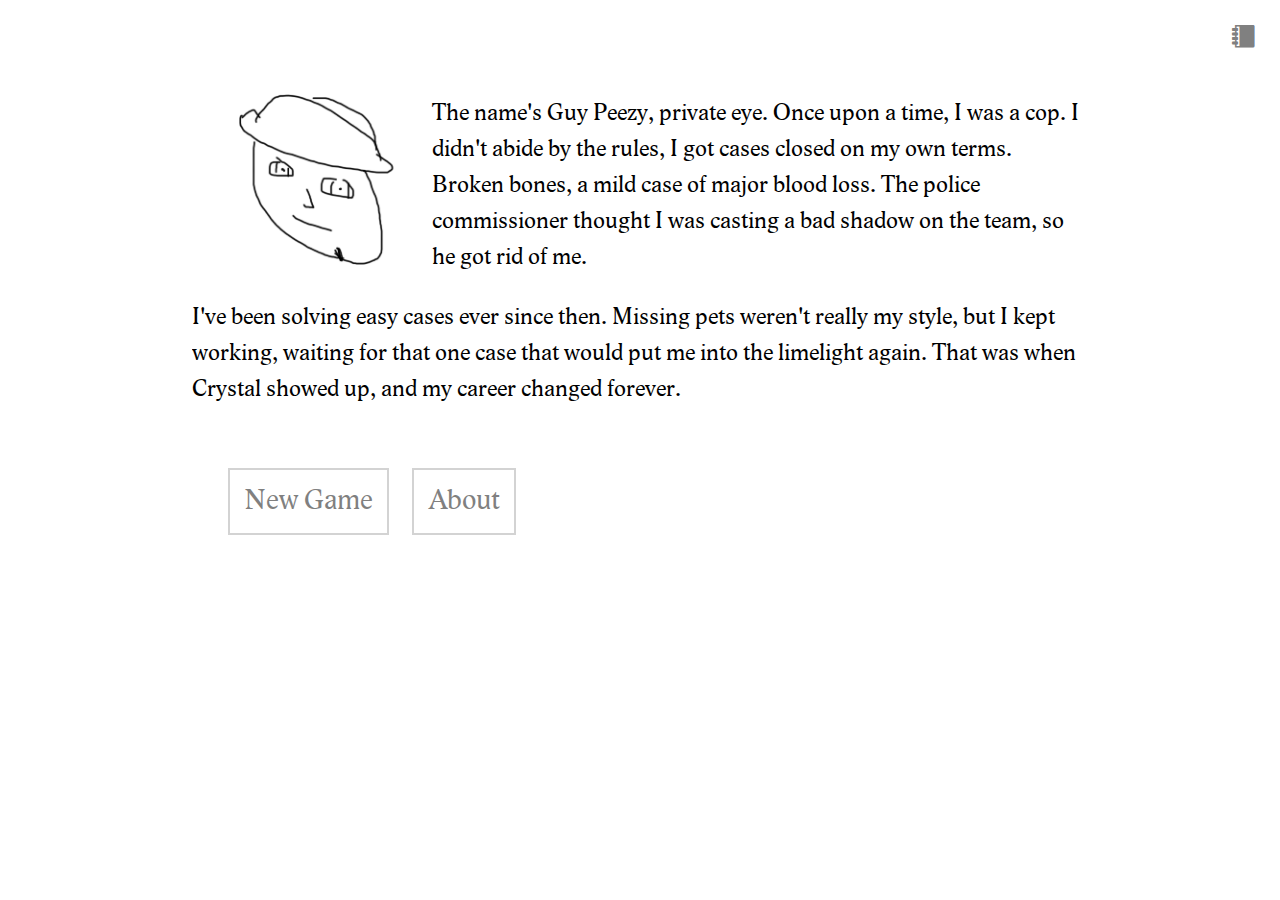
<file: index.html>
<!DOCTYPE html>
<html>
<char type="utf-8"></char>
<meta name="viewport" content="user-scalable=no, initial-scale=0.7, maximum-scale=1, minimum-scale=1, width=device-width, height=device-height, target-densitydpi=device-dpi" />

<head>
    <title>Peezy Game</title>
    <link rel=stylesheet href="assets/css/main.css">
    <link rel="stylesheet" href="assets/fonts/icomoon/style.css">
    <link rel="stylesheet" href="assets/fonts/LidoSTF/LidoSTF.css">
</head>

<body>
    <div class="wrapper">

        <div id="menu-container">
            <div id="journal-button">
                <a id="journal" href="journal.html"><span aria-hidden="true" data-icon="&#9998;" class="icon-journal"></span></a>
            </div>
        </div>
        <div id="scene">
            <div id="image-div">
                <img id="scene-image">
            </div>
            <div id="scene-description">
            </div>
            <div id="scene-options">
            </div>
            <div id="scene-textfield">
                <input id="search" class="textfield" type="text" placeholder="Search for..."></input>
                <p id="search-message">Can't search that.</p>
            </div>

            <script type="text/javascript" src="assets/js/jquery-2.1.1.min.js"></script>
            <script src="assets/js/scene.js"></script>
            <script src="assets/js/engine.js"></script>
        </div>
        <div class="push"></div>
    </div>
</body>

</html>
</file>
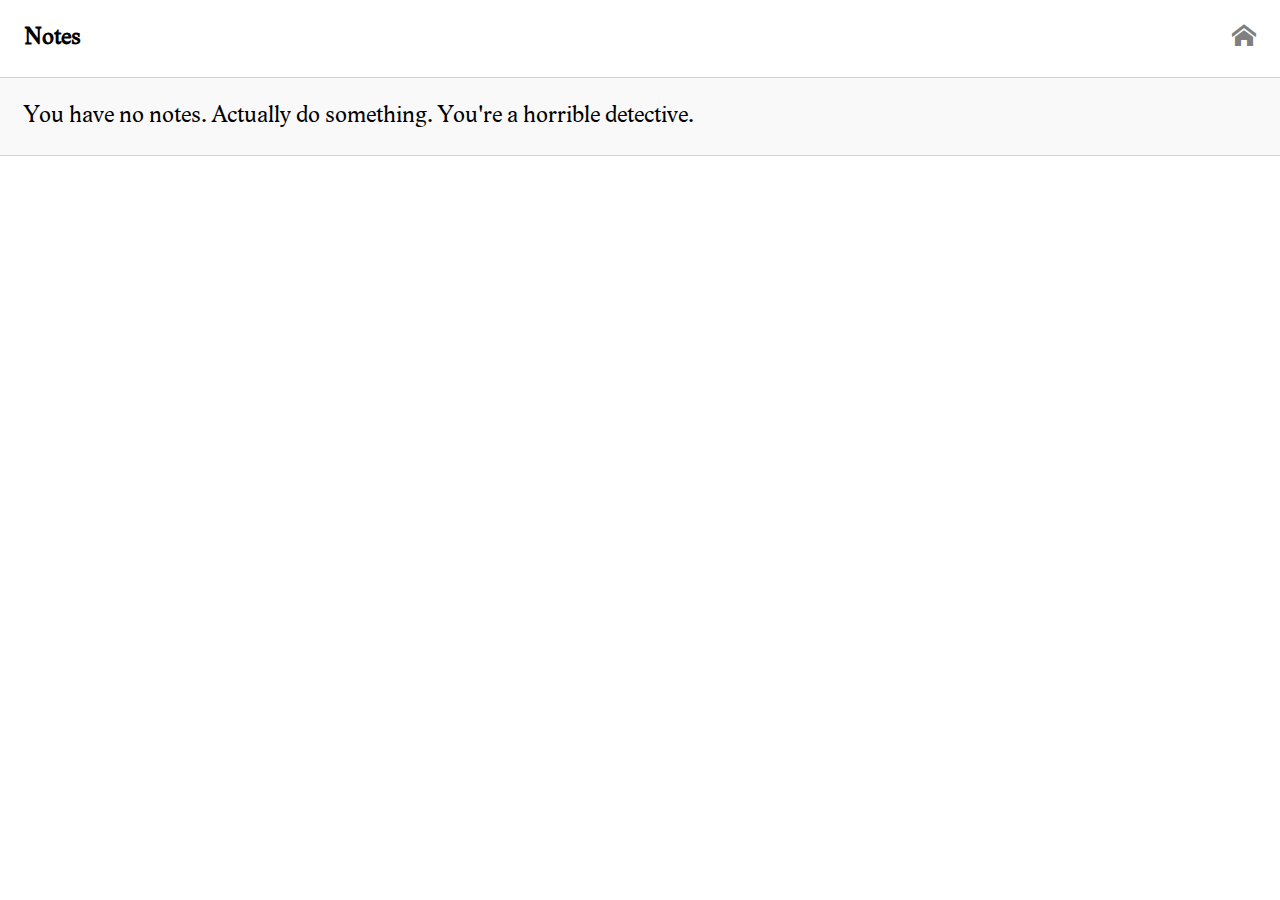
<file: journal.html>
<!DOCTYPE html>
<html>
<char type="utf-8"></char>
<meta name="viewport" content="user-scalable=no, initial-scale=0.7, maximum-scale=1, minimum-scale=1, width=device-width, height=device-height, target-densitydpi=device-dpi" />

<head>
    <title>Peezy Game</title>
    <link rel=stylesheet href="assets/css/journal.css">
    <link rel="stylesheet" href="assets/fonts/icomoon/style.css">
    <link rel="stylesheet" href="assets/fonts/LidoSTF/LidoSTF.css">
    <script type="text/javascript" src="assets/js/jquery-2.1.1.min.js"></script>
    <script type="text/javascript">
        $(document).ready(function () {

            var notes = JSON.parse(localStorage.getItem("notes"));
            if (notes != null) {
                $(notes).each(function () {
                    $("ul#journal-items").prepend(
                        "<li>" + this + "</li>"
                    );
                });
            } else {
                $("ul#journal-items").prepend(
                    "<li>" + "You have no notes. Actually do something. You're a horrible detective." + "</li>"
                );
            }

        });
    </script>
</head>

<body>
    <div class="wrapper">
        <div id="menu-container">
            <span>Notes</span>
            <div id="menu-button">
                <a id="menu" href="index.html"><span aria-hidden="true" data-icon="&#8962;" class="icon-home"></span></a>
            </div>
        </div>
        <div id="journal">
            <ul id="journal-items">
            </ul>
            <div class="push"></div>
        </div>
    </div>

</body>

</html>
</file>
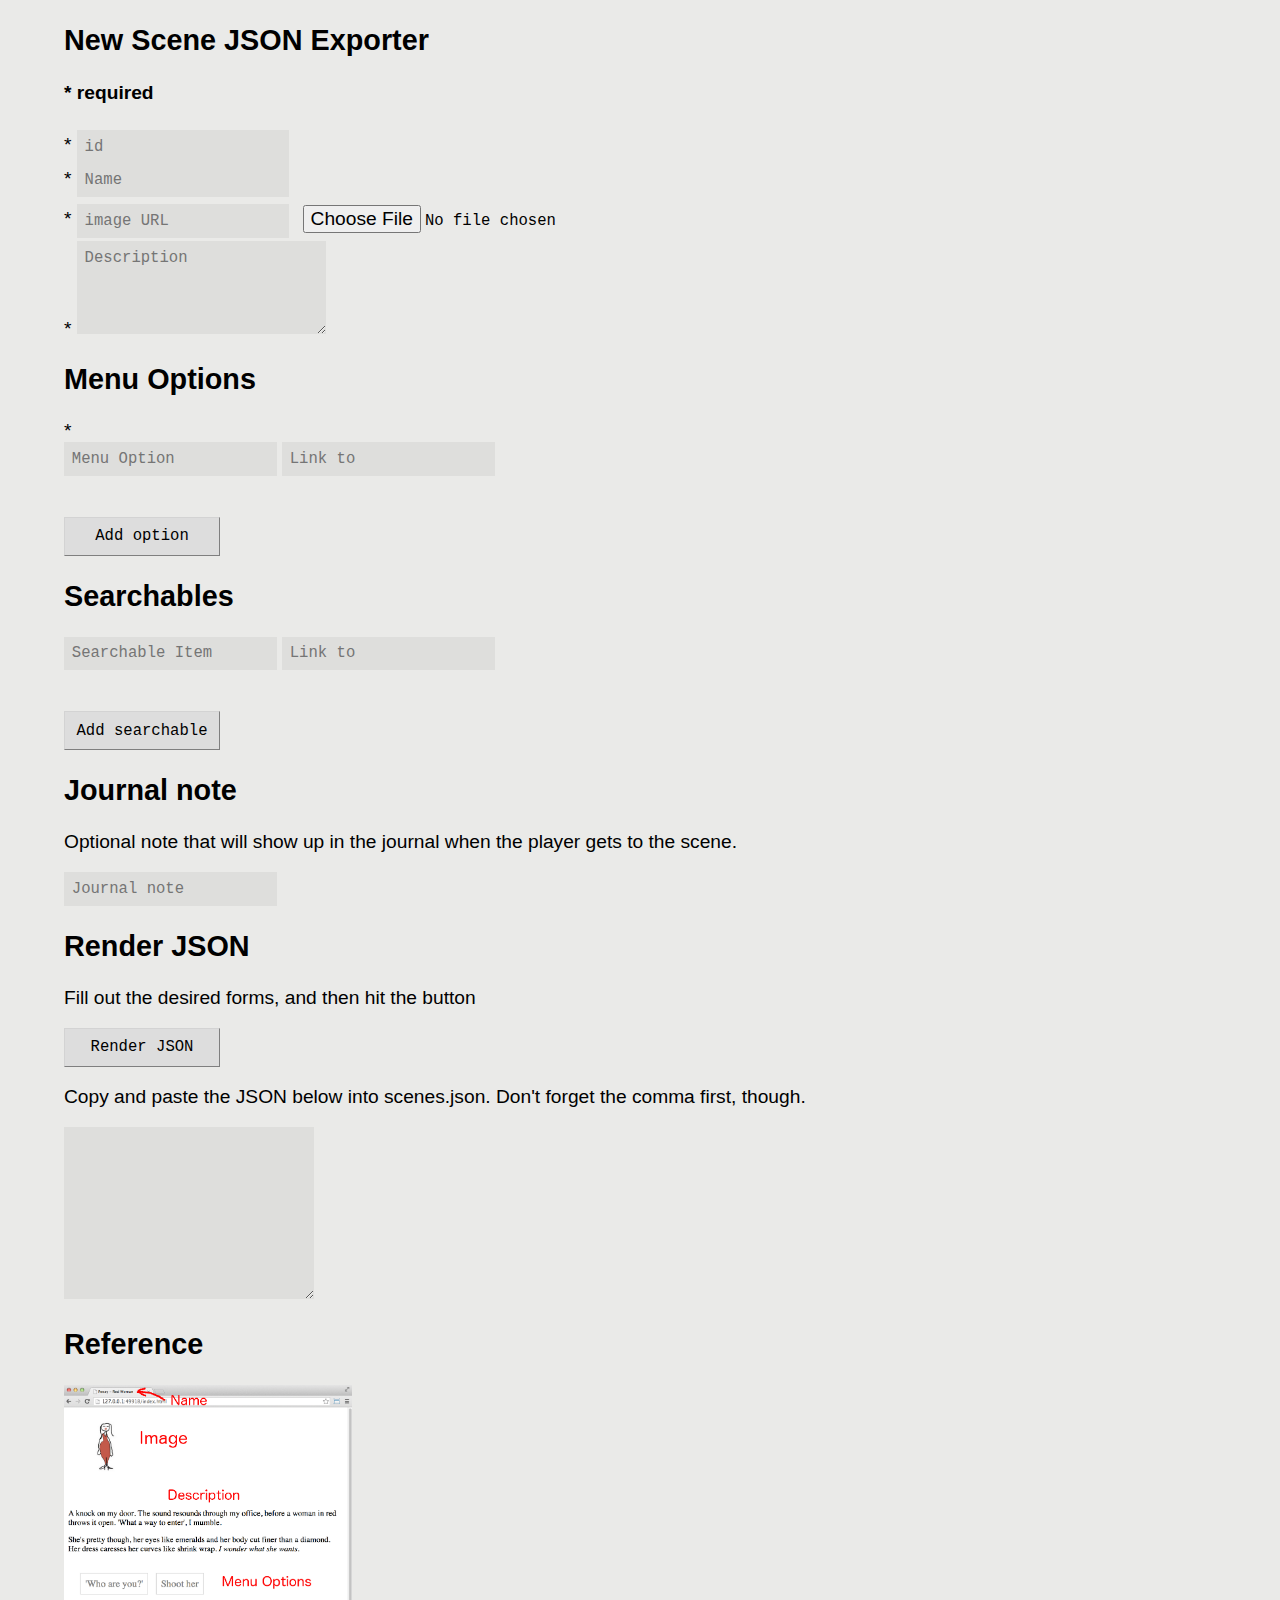
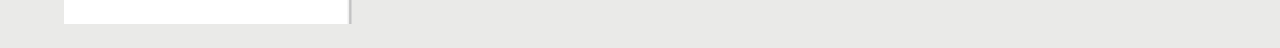
<file: newscene.html>
<!DOCTYPE html>
<html>
<meta name="viewport" content="user-scalable=no, initial-scale=, maximum-scale=1, 1minimum-scale=1, width=device-width, height=device-height" />

<head>
    <title>New Scene</title>
    <script type="text/javascript" src="assets/js/jquery-2.1.1.min.js"></script>
    <script type="text/javascript" src="assets/js/scene.js"></script>
    <style>
        body {
            font-family: helvetica, sans-serif, serif;
            font-size: 1.2em;
            text-align: left;
            margin-left: 5%;
            background: rgba(150, 150, 140, 0.2);
        }
        img {
            width: 15em;
        }
        div {
            margin: 1em 0 1em 0;
        }
        input,
        textarea {
            font-family: monospace;
            padding: 0.5em;
            background: rgba(0, 0, 0, .05);
            border: none;
            outline: none;
            font-size: 1em;
        }
        input:focus,
        textarea:focus {
            background: rgba(255, 255, 255, .5);
        }
        input.button {
            width: 10em;
            height: 2.5em;
            background: #DDD;
            border-style: outset;
            border-color: lightgray;
            border-width: 1px;
        }
        input.button:active {
            outline: none;
            border-style: inset;
            outline: none;
        }
        input.button:focus {
            outline: none;
        }
        .required {
            background: rgba(255, 0, 0, 0.2);
        }
        #image-browse {
            background: none;
        }
        input.option,
        input.searchable,
        input.link,
        textarea {
            display: inline-block;
        }
        textarea {
            width: 15em;
            height: 5em;
        }
        #options span,
        #searchables span {
            display: list-item;
            list-style: none;
        }
        #renderedJSON {
            color: blue;
            height: 10em;
        }
    </style>
    <script type="text/javascript">
        function addOptionField() {
            $("#options").append('<span class="option"><input class="option" type="text" placeholder="Menu Option"> <input class="link" type="text" placeholder="Link to"></span><br />');
        }

        function addSearchableField() {
            $("#searchables").append('<span class="searchable"><input class="searchable" type="text" placeholder="Searchable Item"> <input class="link" type="text" placeholder="Link to"></span><br />');
        }

        function renderJSON() {
            var optionCount = 0;
            var options = [];
            $("#options span").each(function () {
                // making sure that it's not pushing empty menu options
                if ($(this).find("input.option").val() != "") {
                    options.push({
                        "text": "" + $(this).find("input.option").val(),
                        "scene": "" + $(this).find("input.link").val().toLowerCase(),
                        "id": "" + optionCount
                    });

                    optionCount++;
                }
            });

            // Now create the sceneObject
            var sceneObject = new Scene($("#name").val(), $("#image").val(), $("#description").val(), options);

            // Set scene id
            sceneObject.id = $("#id").val().toLowerCase();

            // Find searchables
            if ($("#searchables input.searchable").val() != "") {
                var searchables = {};
                $("#searchables span").each(function () {
                    searchables["" + $(this).find("input.searchable").val().toLowerCase()] = "" + $(this).find("input.link").val().toLowerCase();
                });
                sceneObject.searchables = searchables;
            }
            if ($("input#note").val() != "") {
                sceneObject.note = $("input#note").val();
            }

            console.log(JSON.stringify(sceneObject));

            // Final rendering if all data is there
            if (sceneObject.id != "" && sceneObject.name != "" && sceneObject.image != "" && sceneObject.description != "" && sceneObject.options != "") {
                $("#warning").hide();
                $("#details input").removeClass("required");
                $("#details textarea").removeClass("required");
                $("#options span input").removeClass("required");
                $("#renderedJSON").html('"' + sceneObject.id.toLowerCase() + '":' + JSON.stringify(sceneObject));
            } else {
                $("#warning").show();
                $("#details input").addClass("required");
                $("#details textarea").addClass("required");
                $("#options span input").addClass("required");
            }
        }
        $(document).ready(function () {
            $(document).keydown(function (e) {
                // If tab, then append a new element
                if (e.keyCode == 9) {
                    if ($("#options .link").is(":focus")) {
                        addOptionField();
                    }
                    if ($("#searchables .link").is(":focus")) {
                        addSearchableField();
                    }
                }
            });

            $("#image-browse").change(function () {
                var path = "assets/img/" + $("#image-browse").val().replace(/^.*[\\\/]/, '');
                $("#image").val(path);
            });
        });
    </script>
</head>

<body>
    <h2>New Scene JSON Exporter</h2>
    <form>
        <h4>* required</h4>
        <div id="details">
            *
            <input id="id" type="text" placeholder="id">
            <br />*
            <input id="name" type="text" placeholder="Name">
            <br />*
            <input id="image" type="text" placeholder="image URL">
            <input id="image-browse" class="browse" type="file">
            <br />*
            <textarea id="description" placeholder="Description"></textarea>
        </div>
        <!-- OPTIONS -->
        <div id="options">
            <h2>Menu Options</h2>
            *
            <span class="option"><input class="option" type="text" placeholder="Menu Option">
            <input class="link" type="text" placeholder="Link to"></span>
            <br />
        </div>
        <input class="button" type="button" onclick="addOptionField();" value="Add option">

        <!-- SEARCHABLES -->
        <div id="searchables">
            <h2>Searchables</h2>
            <span class="searchable"><input class="searchable" type="text" placeholder="Searchable Item">
            <input class='link' type='text' placeholder='Link to'></span>
            <br />
        </div>
        <input class="button" type="button" onclick="addSearchableField();" value="Add searchable">
    </form>

    <div id="journalnote">
        <h2>Journal note</h2>
        <p>Optional note that will show up in the journal when the player gets to the scene.</p>
        <input id="note" type="text" placeholder="Journal note">
    </div>

    <div id="JSONExport">
        <h2>Render JSON</h2>
        <p>Fill out the desired forms, and then hit the button</p>
        <input class="button" type="button" onclick="renderJSON()" value="Render JSON">
        <p>Copy and paste the JSON below into scenes.json. Don't forget the comma first, though.</p>
        <textarea id="renderedJSON"></textarea>
        <p id="warning" style='display: none;color:red;'><strong>Make sure you've filled out all the required fields.</strong>
        </p>
    </div>
    <div>
        <h2>Reference</h2>
        <img src="assets/img/Menus/newscenehelp.png">
    </div>
</body>

</html>
</file>
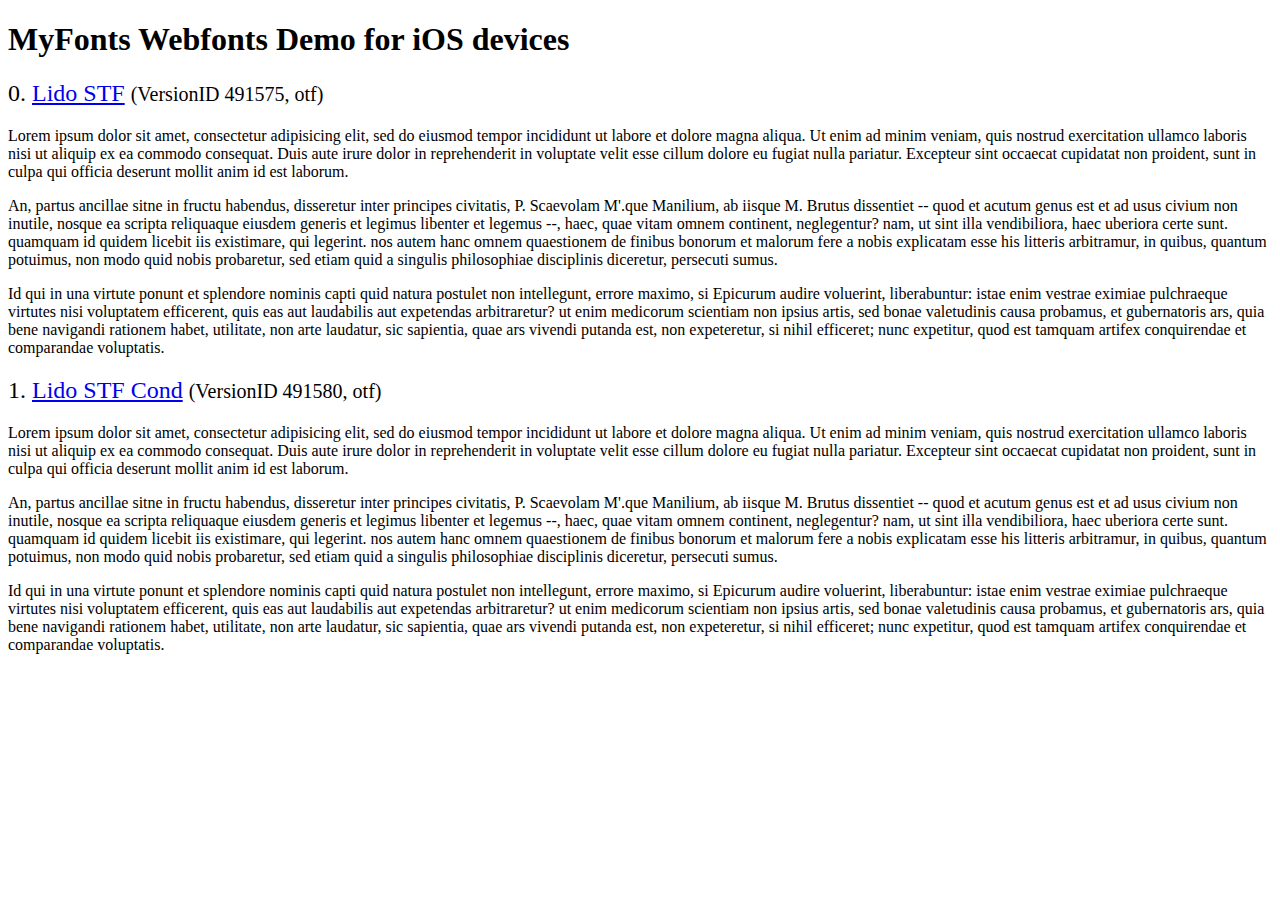
<file: assets/fonts/LidoSTF/webfonts/svg_test.html>
<!DOCTYPE html>
<html>
<head>
<title>MyFonts Webfonts Demo for iOS devices</title>
<meta http-equiv="content-type" content="text/html; charset=utf-8" />

<style type="text/css" media="all">

	h2 {
		 font-weight:normal;
	}

		
	@font-face {
		font-family:"LidoSTF";
		src:url("2B93B2_0.svg#LidoSTF") format("svg");
	}
	
	.webfont_0 {
		font-family: LidoSTF;
	}
		
	@font-face {
		font-family:"LidoSTFCondensed";
		src:url("2B93B2_1.svg#LidoSTFCondensed") format("svg");
	}
	
	.webfont_1 {
		font-family: LidoSTFCondensed;
	}
		
</style>

</head>

<body>

<h1>MyFonts Webfonts Demo for iOS devices</h1>


<h2>0. <span class='webfont_0'><a href='http://www.myfonts.com/search/style::62107/'>Lido STF</a></span>
<small>(VersionID 491575, otf)</small>
</h2>

<p class='webfont_0'>Lorem ipsum dolor sit amet, consectetur adipisicing elit, sed do eiusmod tempor incididunt ut labore et dolore magna aliqua. Ut enim ad minim veniam, quis nostrud exercitation ullamco laboris nisi ut aliquip ex ea commodo consequat. Duis aute irure dolor in reprehenderit in voluptate velit esse cillum dolore eu fugiat nulla pariatur. Excepteur sint occaecat cupidatat non proident, sunt in culpa qui officia deserunt mollit anim id est laborum.</p>

<p class='webfont_0'>An, partus ancillae sitne in fructu habendus, disseretur inter principes civitatis, P. Scaevolam M'.que Manilium, ab iisque M. Brutus dissentiet -- quod et acutum genus est et ad usus civium non inutile, nosque ea scripta reliquaque eiusdem generis et legimus libenter et legemus --, haec, quae vitam omnem continent, neglegentur? nam, ut sint illa vendibiliora, haec uberiora certe sunt. quamquam id quidem licebit iis existimare, qui legerint. nos autem hanc omnem quaestionem de finibus bonorum et malorum fere a nobis explicatam esse his litteris arbitramur, in quibus, quantum potuimus, non modo quid nobis probaretur, sed etiam quid a singulis philosophiae disciplinis diceretur, persecuti sumus.</p>

<p class='webfont_0'>Id qui in una virtute ponunt et splendore nominis capti quid natura postulet non intellegunt, errore maximo, si Epicurum audire voluerint, liberabuntur: istae enim vestrae eximiae pulchraeque virtutes nisi voluptatem efficerent, quis eas aut laudabilis aut expetendas arbitraretur? ut enim medicorum scientiam non ipsius artis, sed bonae valetudinis causa probamus, et gubernatoris ars, quia bene navigandi rationem habet, utilitate, non arte laudatur, sic sapientia, quae ars vivendi putanda est, non expeteretur, si nihil efficeret; nunc expetitur, quod est tamquam artifex conquirendae et comparandae voluptatis.</p>



<h2>1. <span class='webfont_1'><a href='http://www.myfonts.com/search/style::62106/'>Lido STF Cond</a></span>
<small>(VersionID 491580, otf)</small>
</h2>

<p class='webfont_1'>Lorem ipsum dolor sit amet, consectetur adipisicing elit, sed do eiusmod tempor incididunt ut labore et dolore magna aliqua. Ut enim ad minim veniam, quis nostrud exercitation ullamco laboris nisi ut aliquip ex ea commodo consequat. Duis aute irure dolor in reprehenderit in voluptate velit esse cillum dolore eu fugiat nulla pariatur. Excepteur sint occaecat cupidatat non proident, sunt in culpa qui officia deserunt mollit anim id est laborum.</p>

<p class='webfont_1'>An, partus ancillae sitne in fructu habendus, disseretur inter principes civitatis, P. Scaevolam M'.que Manilium, ab iisque M. Brutus dissentiet -- quod et acutum genus est et ad usus civium non inutile, nosque ea scripta reliquaque eiusdem generis et legimus libenter et legemus --, haec, quae vitam omnem continent, neglegentur? nam, ut sint illa vendibiliora, haec uberiora certe sunt. quamquam id quidem licebit iis existimare, qui legerint. nos autem hanc omnem quaestionem de finibus bonorum et malorum fere a nobis explicatam esse his litteris arbitramur, in quibus, quantum potuimus, non modo quid nobis probaretur, sed etiam quid a singulis philosophiae disciplinis diceretur, persecuti sumus.</p>

<p class='webfont_1'>Id qui in una virtute ponunt et splendore nominis capti quid natura postulet non intellegunt, errore maximo, si Epicurum audire voluerint, liberabuntur: istae enim vestrae eximiae pulchraeque virtutes nisi voluptatem efficerent, quis eas aut laudabilis aut expetendas arbitraretur? ut enim medicorum scientiam non ipsius artis, sed bonae valetudinis causa probamus, et gubernatoris ars, quia bene navigandi rationem habet, utilitate, non arte laudatur, sic sapientia, quae ars vivendi putanda est, non expeteretur, si nihil efficeret; nunc expetitur, quod est tamquam artifex conquirendae et comparandae voluptatis.</p>




</body>
</html>
</file>
<file: assets/css/main.css>
html,
body {
    margin: 0;
    padding: 0;
}
.wrapper {
    margin: 0;
}
#scene {
    margin: 0 15% 0 15%;
}
#scene-image {
    float: left;
    height: 15em;
    width: 15em;
    margin-bottom: 0;
}
#scene-description {
    padding-top: 1em;
    font-family: 'LidoSTF', serif;
    font-size: 1.5em;
    line-height: 1.5em;
}
#scene-options {
    -webkit-touch-callout: none;
    -webkit-user-select: none;
    -khtml-user-select: none;
    -moz-user-select: none;
    -ms-user-select: none;
    user-select: none;
    padding: 1.5em;
}
#scene-textfield {
    display: none;
    text-align: center;
}
.textfield {
    width: 10em;
    display: inline;
    margin-left: 1.5em;
    color: lightgray;
    font-size: 1.5em;
    border-style: solid;
    border-width: 0 0 2px 0;
    border-color: black;
}
.textfield:focus {
    outline: none;
    color: black;
}
span.option {
    color: gray;
    display: inline-table;
    font-family: 'LidoSTF', serif;
    font-size: 1.8em;
    padding: .5em;
    margin: 0.4em;
    border: 2px solid lightgray;
    transition: border .3s ease-in;
    -moz-transition: border .3s ease-in;
    -webkit-transition: border .3s ease-in;
    transition: color .3s none;
    -moz-transition: color .3s none;
    -webkit-transition: color .3s none;
}
span.option:hover,
span.option:active {
    color: black;
    cursor: pointer;
    border-color: black;
    border-style: solid;
}
#menu-container {
    padding: 1em 0 1em 0;
    text-align: right;
    font-size: 1.5em;
}
#journal-button {
    display: inline;
    float: right;
}
a#journal {
    color: gray;
    text-decoration: none;
    cursor: pointer;
    padding: 1em;
}
a#journal:hover {
    color: black;
}
#search-message {
    display: none;
    color: gray;
    font-size: 1.5em;
}
</file>
<file: assets/fonts/icomoon/style.css>
@font-face {
	font-family: 'icomoon';
	src:url('fonts/icomoon.eot?ww271d');
	src:url('fonts/icomoon.eot?#iefixww271d') format('embedded-opentype'),
		url('fonts/icomoon.woff?ww271d') format('woff'),
		url('fonts/icomoon.ttf?ww271d') format('truetype'),
		url('fonts/icomoon.svg?ww271d#icomoon') format('svg');
	font-weight: normal;
	font-style: normal;
}

[class^="icon-"], [class*=" icon-"] {
	font-family: 'icomoon';
	speak: none;
	font-style: normal;
	font-weight: normal;
	font-variant: normal;
	text-transform: none;
	line-height: 1;

	/* Better Font Rendering =========== */
	-webkit-font-smoothing: antialiased;
	-moz-osx-font-smoothing: grayscale;
}

.icon-home:before {
	content: "\2302";
}
.icon-journal:before {
	content: "\270e";
}
</file>
<file: assets/fonts/LidoSTF/LidoSTF.css>
/**
 * @license
 * MyFonts Webfont Build ID 2855858, 2014-07-31T14:57:48-0400
 * 
 * The fonts listed in this notice are subject to the End User License
 * Agreement(s) entered into by the website owner. All other parties are 
 * explicitly restricted from using the Licensed Webfonts(s).
 * 
 * You may obtain a valid license at the URLs below.
 * 
 * Webfont: Lido STF by Storm
 * URL: http://www.myfonts.com/fonts/storm/lido-stf/regular/
 * Copyright: Copyright (c) Frantisek Storm,www.stormtype.com, 2005. All rights reserved.
 * 
 * Webfont: Lido STF Cond by Storm
 * URL: http://www.myfonts.com/fonts/storm/lido-stf/cond/
 * Copyright: Copyright (c) 2001 by Frantisek Storm,www.stormtype.com. All rights reserved.
 * 
 * 
 * License: http://www.myfonts.com/viewlicense?type=web&buildid=2855858
 * Licensed pageviews: 10,000
 * 
 * © 2014 MyFonts Inc
*/


/* @import must be at top of file, otherwise CSS will not work */
@import url("//hello.myfonts.net/count/2b93b2");

  
@font-face {font-family: 'LidoSTF';src: url('webfonts/2B93B2_0_0.eot');src: url('webfonts/2B93B2_0_0.eot?#iefix') format('embedded-opentype'),url('webfonts/2B93B2_0_0.woff') format('woff'),url('webfonts/2B93B2_0_0.ttf') format('truetype'),url('webfonts/2B93B2_0_0.svg#wf') format('svg');}
 
  
@font-face {font-family: 'LidoSTFCondensed';src: url('webfonts/2B93B2_1_0.eot');src: url('webfonts/2B93B2_1_0.eot?#iefix') format('embedded-opentype'),url('webfonts/2B93B2_1_0.woff') format('woff'),url('webfonts/2B93B2_1_0.ttf') format('truetype'),url('webfonts/2B93B2_1_0.svg#wf') format('svg');}
</file>
<file: assets/css/journal.css>
html,
body {
    margin: 0;
    padding: 0;
}
.wrapper {
    font-family: 'LidoSTF', serif;
}
#journal-items {
    font-size: 1.5em;
}
ul#journal-items {
    margin: 0;
    list-style: none;
    padding: 0;
}
#journal-items li {
    padding: 1em;
    background: rgba(200, 200, 200, 0.1);
    border-bottom: 1px solid lightgray;
}
#menu-container {
    padding: 1em 0 1em 1em;
    font-size: 1.5em;
    font-weight: 700;
    border-bottom: 1px solid lightgray;
}
#menu-button {
    display: inline;
    float: right;
}
a#menu {
    color: gray;
    text-decoration: none;
    cursor: pointer;
    padding: 1em;
}
a#menu:hover,
a#menu:active {
    color: black;
    border-color: black;
}
</file>
